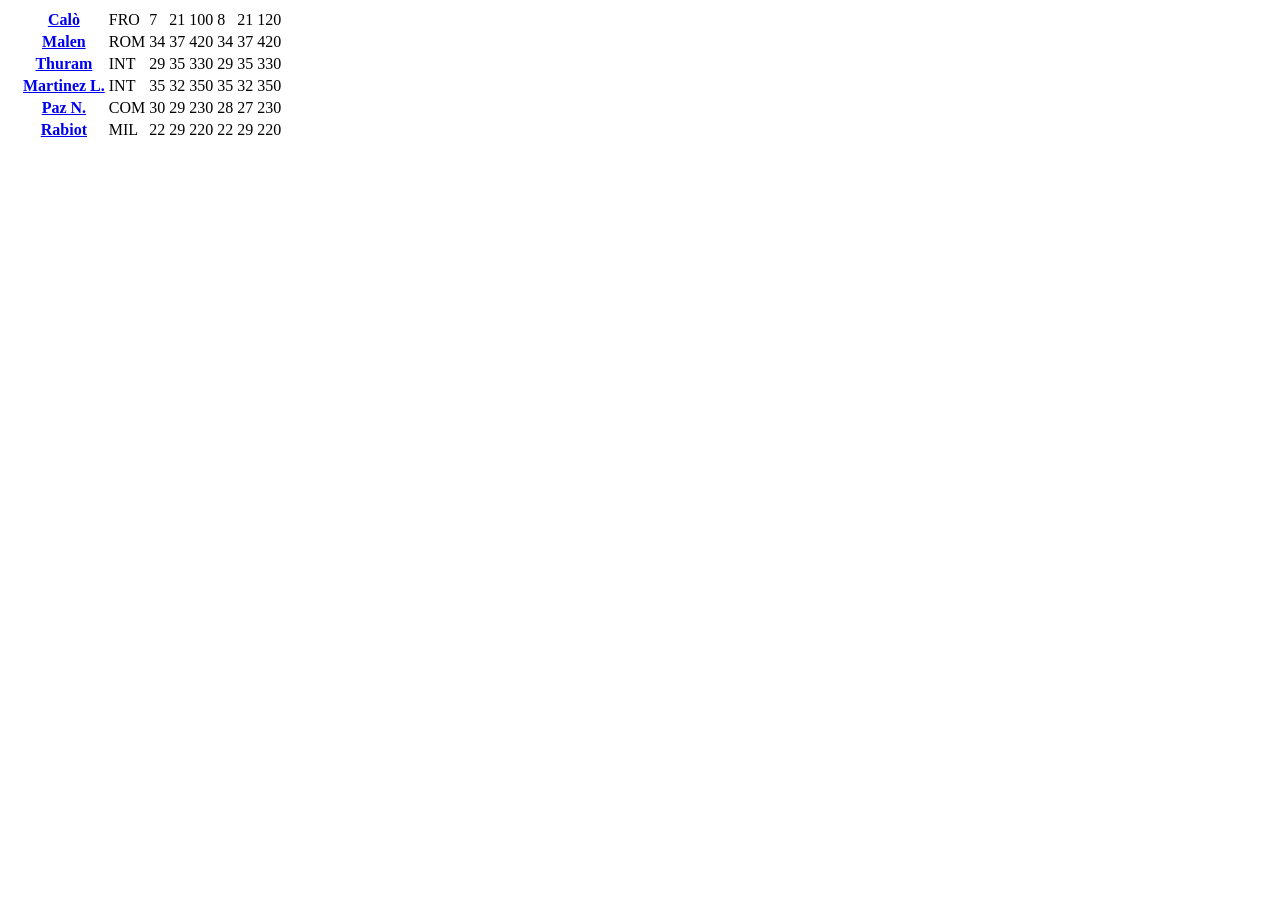
<file: tests/dati/quotazioni_ridotta.html>
<!DOCTYPE html>
<html lang="it"><head><meta charset="utf-8"><title>Quotazioni ufficiali Fantacalcio.it</title></head>
<body><table><tbody>
<tr class="player-row"      
                    data-index="15"
                    data-filter-keywords="Cal&#xF2;"                      
                    data-filter-team-id="7"
                    data-filter-playeds="92"
                    data-filter-role-classic="c"
                    data-filter-role-mantra="m|c">

                    <th class="player-championship"></th>
                    <th class="player-role player-role-classic">
                        <span class="role" data-value="c"></span>
                    </th>
                    <th class="player-role player-role-mantra">
                        

<div class="pill role-pill theme-dark">
    
        <span class="role role-mantra" data-value="m" title="Mediano"></span>
        <span class="role role-mantra" data-value="c" title="Centrocampista centrale"></span>
    
</div>
                    </th>
                    <th class="player-name">
                        <a class="player-name player-link"     
    href="https://www.fantacalcio.it/serie-a/squadre/frosinone/cal&#xF2;/7472" target="_self">
    
    <span>Cal&#xF2;</span>
</a>  
                    </th>
                    <td class="player-team" data-col-key="sq">
                        FRO
                    </td>
                    <td class="player-classic-initial-price" data-col-key="c_qi">
                        7
                    </td>
                    <td class="player-classic-current-price" data-col-key="c_qa">
                        21
                    </td>
                    <td class="player-classic-fvm" data-col-key="c_fvm">
                        100
                    </td>
                    <td class="player-mantra-initial-price" data-col-key="m_qi">
                        8
                    </td>
                    <td class="player-mantra-current-price" data-col-key="m_qa">
                        21
                    </td>
                    <td class="player-mantra-fvm" data-col-key="m_fvm">
                        120
                    </td>
                    <td class="tail">
                    </td>
                </tr>
<tr class="player-row"      
                    data-index="0"
                    data-filter-keywords="Malen"                      
                    data-filter-team-id="15"
                    data-filter-playeds="83"
                    data-filter-role-classic="a"
                    data-filter-role-mantra="pc">

                    <th class="player-championship"></th>
                    <th class="player-role player-role-classic">
                        <span class="role" data-value="a"></span>
                    </th>
                    <th class="player-role player-role-mantra">
                        

<div class="pill role-pill theme-dark">
    
        <span class="role role-mantra" data-value="pc" title="Punta centrale"></span>
    
</div>
                    </th>
                    <th class="player-name">
                        <a class="player-name player-link"     
    href="https://www.fantacalcio.it/serie-a/squadre/roma/malen/5585" target="_self">
    
    <span>Malen</span>
</a>  
                    </th>
                    <td class="player-team" data-col-key="sq">
                        ROM
                    </td>
                    <td class="player-classic-initial-price" data-col-key="c_qi">
                        34
                    </td>
                    <td class="player-classic-current-price" data-col-key="c_qa">
                        37
                    </td>
                    <td class="player-classic-fvm" data-col-key="c_fvm">
                        420
                    </td>
                    <td class="player-mantra-initial-price" data-col-key="m_qi">
                        34
                    </td>
                    <td class="player-mantra-current-price" data-col-key="m_qa">
                        37
                    </td>
                    <td class="player-mantra-fvm" data-col-key="m_fvm">
                        420
                    </td>
                    <td class="tail">
                    </td>
                </tr>
<tr class="player-row"      
                    data-index="1"
                    data-filter-keywords="Thuram"                      
                    data-filter-team-id="9"
                    data-filter-playeds="83"
                    data-filter-role-classic="a"
                    data-filter-role-mantra="pc">

                    <th class="player-championship"></th>
                    <th class="player-role player-role-classic">
                        <span class="role" data-value="a"></span>
                    </th>
                    <th class="player-role player-role-mantra">
                        

<div class="pill role-pill theme-dark">
    
        <span class="role role-mantra" data-value="pc" title="Punta centrale"></span>
    
</div>
                    </th>
                    <th class="player-name">
                        <a class="player-name player-link"     
    href="https://www.fantacalcio.it/serie-a/squadre/inter/thuram/4871" target="_self">
    
    <span>Thuram</span>
</a>  
                    </th>
                    <td class="player-team" data-col-key="sq">
                        INT
                    </td>
                    <td class="player-classic-initial-price" data-col-key="c_qi">
                        29
                    </td>
                    <td class="player-classic-current-price" data-col-key="c_qa">
                        35
                    </td>
                    <td class="player-classic-fvm" data-col-key="c_fvm">
                        330
                    </td>
                    <td class="player-mantra-initial-price" data-col-key="m_qi">
                        29
                    </td>
                    <td class="player-mantra-current-price" data-col-key="m_qa">
                        35
                    </td>
                    <td class="player-mantra-fvm" data-col-key="m_fvm">
                        330
                    </td>
                    <td class="tail">
                    </td>
                </tr>
<tr class="player-row"      
                    data-index="2"
                    data-filter-keywords="Martinez L."                      
                    data-filter-team-id="9"
                    data-filter-playeds="42"
                    data-filter-role-classic="a"
                    data-filter-role-mantra="pc">

                    <th class="player-championship"></th>
                    <th class="player-role player-role-classic">
                        <span class="role" data-value="a"></span>
                    </th>
                    <th class="player-role player-role-mantra">
                        

<div class="pill role-pill theme-dark">
    
        <span class="role role-mantra" data-value="pc" title="Punta centrale"></span>
    
</div>
                    </th>
                    <th class="player-name">
                        <a class="player-name player-link"     
    href="https://www.fantacalcio.it/serie-a/squadre/inter/martinez-l/2764" target="_self">
    
    <span>Martinez L.</span>
</a>  
                    </th>
                    <td class="player-team" data-col-key="sq">
                        INT
                    </td>
                    <td class="player-classic-initial-price" data-col-key="c_qi">
                        35
                    </td>
                    <td class="player-classic-current-price" data-col-key="c_qa">
                        32
                    </td>
                    <td class="player-classic-fvm" data-col-key="c_fvm">
                        350
                    </td>
                    <td class="player-mantra-initial-price" data-col-key="m_qi">
                        35
                    </td>
                    <td class="player-mantra-current-price" data-col-key="m_qa">
                        32
                    </td>
                    <td class="player-mantra-fvm" data-col-key="m_fvm">
                        350
                    </td>
                    <td class="tail">
                    </td>
                </tr>
<tr class="player-row"      
                    data-index="3"
                    data-filter-keywords="Paz N."                      
                    data-filter-team-id="153"
                    data-filter-playeds="83"
                    data-filter-role-classic="c"
                    data-filter-role-mantra="t|a">

                    <th class="player-championship"></th>
                    <th class="player-role player-role-classic">
                        <span class="role" data-value="c"></span>
                    </th>
                    <th class="player-role player-role-mantra">
                        

<div class="pill role-pill theme-dark">
    
        <span class="role role-mantra" data-value="t" title="Trequartista"></span>
        <span class="role role-mantra" data-value="a" title="Attaccante di raccordo"></span>
    
</div>
                    </th>
                    <th class="player-name">
                        <a class="player-name player-link"     
    href="https://www.fantacalcio.it/serie-a/squadre/como/paz-n/6875" target="_self">
    
    <span>Paz N.</span>
</a>  
                    </th>
                    <td class="player-team" data-col-key="sq">
                        COM
                    </td>
                    <td class="player-classic-initial-price" data-col-key="c_qi">
                        30
                    </td>
                    <td class="player-classic-current-price" data-col-key="c_qa">
                        29
                    </td>
                    <td class="player-classic-fvm" data-col-key="c_fvm">
                        230
                    </td>
                    <td class="player-mantra-initial-price" data-col-key="m_qi">
                        28
                    </td>
                    <td class="player-mantra-current-price" data-col-key="m_qa">
                        27
                    </td>
                    <td class="player-mantra-fvm" data-col-key="m_fvm">
                        230
                    </td>
                    <td class="tail">
                    </td>
                </tr>
<tr class="player-row"      
                    data-index="4"
                    data-filter-keywords="Rabiot"                      
                    data-filter-team-id="12"
                    data-filter-playeds="75"
                    data-filter-role-classic="c"
                    data-filter-role-mantra="c|t">

                    <th class="player-championship"></th>
                    <th class="player-role player-role-classic">
                        <span class="role" data-value="c"></span>
                    </th>
                    <th class="player-role player-role-mantra">
                        

<div class="pill role-pill theme-dark">
    
        <span class="role role-mantra" data-value="c" title="Centrocampista centrale"></span>
        <span class="role role-mantra" data-value="t" title="Trequartista"></span>
    
</div>
                    </th>
                    <th class="player-name">
                        <a class="player-name player-link"     
    href="https://www.fantacalcio.it/serie-a/squadre/milan/rabiot/2379" target="_self">
    
    <span>Rabiot</span>
</a>  
                    </th>
                    <td class="player-team" data-col-key="sq">
                        MIL
                    </td>
                    <td class="player-classic-initial-price" data-col-key="c_qi">
                        22
                    </td>
                    <td class="player-classic-current-price" data-col-key="c_qa">
                        29
                    </td>
                    <td class="player-classic-fvm" data-col-key="c_fvm">
                        220
                    </td>
                    <td class="player-mantra-initial-price" data-col-key="m_qi">
                        22
                    </td>
                    <td class="player-mantra-current-price" data-col-key="m_qa">
                        29
                    </td>
                    <td class="player-mantra-fvm" data-col-key="m_fvm">
                        220
                    </td>
                    <td class="tail">
                    </td>
                </tr>
</tbody></table></body></html>
</file>
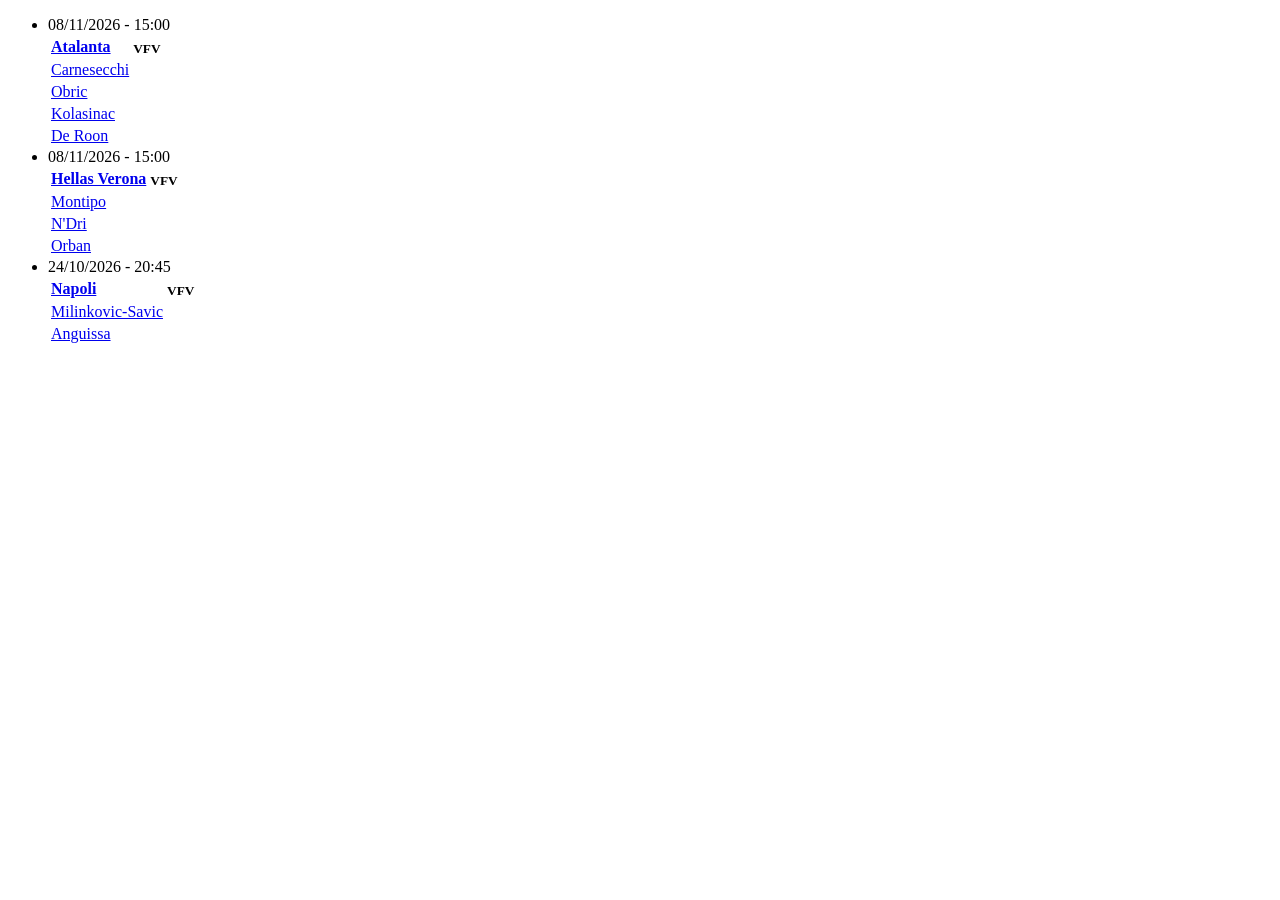
<file: tests/dati/voti_ridotta.html>
<!DOCTYPE html>
<html lang="it"><head><meta charset="utf-8">
<title>Voti Fantacalcio Serie A 11 giornata - stagione 2026/27</title></head>
<body>
    <ul class="teams my-3">
            <li id="team-1" class="team-table">
                <header>
                        <div class="match-date ml-auto">
                            08/11/2026 - 15:00
                        </div>
                </header>
                <div class="team-table-body">
                    <table class="grades-table">
                        <thead>
                            <tr>
                                <th rowspan=3>
                                            <a class="team-name team-link " href="https://www.fantacalcio.it/serie-a/squadre/atalanta" target="_self">
        <meta itemprop="name" content="Atalanta" />
        Atalanta
    </a>
                                </th>
                            </tr>
                            <tr><th><div class="group"><div class="header pill"><small>V</small><small>FV</small></div></div></th></tr>
                        </thead>
                        <tbody>
                                <tr>
                                    <td>
                                        <div class="player-item cell">
                                            <span class="role" data-value="p"></span>
<a class="player-name player-link"     
    href="https://www.fantacalcio.it/serie-a/squadre/atalanta/carnesecchi/4431" target="_self">
    
    <span>Carnesecchi</span>
</a>                                          </div>
                                    </td>
                                    <td>
                                        <div class="group">
                                            <div class="pill">
                                                <span class="player-grade " data-value="7"></span>
                                                <span class="player-fanta-grade" data-value="7"></span>
                                            </div>
                                            <div class="pill">
                                                <span class="player-grade " data-value="7"></span>
                                                <span class="player-fanta-grade" data-value="7"></span>
                                            </div>
                                            <div class="pill">
                                                <span class="player-grade " data-value="7"></span>
                                                <span class="player-fanta-grade" data-value="7"></span>
                                            </div>
                                        </div>
                                    </td>
                                    <td>
                                        <div class="group">
                                            <span class="player-bonus cell bonus" data-value="0" title="Gol segnati"></span>
                                            <span class="player-bonus cell bonus" data-value="0" title="Gol subiti"></span>
                                            <span class="player-bonus cell bonus" data-value="0" title="Autoreti"></span>
                                            <span class="player-bonus cell bonus" data-value="0" title="Rigori segnati"></span>
                                            <span class="player-bonus cell bonus" data-value="0" title="Rigori sbagliati"></span>
                                            <span class="player-bonus cell bonus" data-value="0" title="Rigori parati"></span>
                                            <span class="player-bonus cell bonus" data-value="0" title="Assist"></span>
                                            <span class="player-bonus cell bonus" data-value="1" title="Player of the match"></span>
                                        </div>
                                    </td>
                                </tr>
                                <tr>
                                    <td>
                                        <div class="player-item cell">
                                            <span class="role" data-value="d"></span>
<a class="player-name player-link"     
    href="https://www.fantacalcio.it/serie-a/squadre/atalanta/obric/7633" target="_self">
    
    <span>Obric</span>
</a>                                          </div>
                                    </td>
                                    <td>
                                        <div class="group">
                                            <div class="pill">
                                                <span class="player-grade " data-value="55"></span>
                                                <span class="player-fanta-grade" data-value="55"></span>
                                            </div>
                                            <div class="pill">
                                                <span class="player-grade " data-value="6"></span>
                                                <span class="player-fanta-grade" data-value="6"></span>
                                            </div>
                                            <div class="pill">
                                                <span class="player-grade " data-value="55"></span>
                                                <span class="player-fanta-grade" data-value="55"></span>
                                            </div>
                                        </div>
                                    </td>
                                    <td>
                                        <div class="group">
                                            <span class="player-bonus cell bonus" data-value="0" title="Gol segnati"></span>
                                            <span class="player-bonus cell bonus" data-value="0" title="Gol subiti"></span>
                                            <span class="player-bonus cell bonus" data-value="0" title="Autoreti"></span>
                                            <span class="player-bonus cell bonus" data-value="0" title="Rigori segnati"></span>
                                            <span class="player-bonus cell bonus" data-value="0" title="Rigori sbagliati"></span>
                                            <span class="player-bonus cell bonus" data-value="0" title="Rigori parati"></span>
                                            <span class="player-bonus cell bonus" data-value="0" title="Assist"></span>
                                            <span class="player-bonus cell bonus" data-value="0" title="Player of the match"></span>
                                        </div>
                                    </td>
                                </tr>
                                <tr>
                                    <td>
                                        <div class="player-item cell">
                                            <span class="role" data-value="d"></span>
<a class="player-name player-link"     
    href="https://www.fantacalcio.it/serie-a/squadre/atalanta/kolasinac/2640" target="_self">
    
    <span>Kolasinac</span>
</a>                                          </div>
                                    </td>
                                    <td>
                                        <div class="group">
                                            <div class="pill">
                                                <span class="player-grade yellow-card" data-value="5,5"></span>
                                                <span class="player-fanta-grade" data-value="5,5"></span>
                                            </div>
                                            <div class="pill">
                                                <span class="player-grade " data-value="5,5"></span>
                                                <span class="player-fanta-grade" data-value="5,5"></span>
                                            </div>
                                            <div class="pill">
                                                <span class="player-grade " data-value="5,5"></span>
                                                <span class="player-fanta-grade" data-value="5,5"></span>
                                            </div>
                                        </div>
                                    </td>
                                    <td>
                                        <div class="group">
                                            <span class="player-bonus cell bonus" data-value="0" title="Gol segnati"></span>
                                            <span class="player-bonus cell bonus" data-value="0" title="Gol subiti"></span>
                                            <span class="player-bonus cell bonus" data-value="0" title="Autoreti"></span>
                                            <span class="player-bonus cell bonus" data-value="0" title="Rigori segnati"></span>
                                            <span class="player-bonus cell bonus" data-value="0" title="Rigori sbagliati"></span>
                                            <span class="player-bonus cell bonus" data-value="0" title="Rigori parati"></span>
                                            <span class="player-bonus cell bonus" data-value="0" title="Assist"></span>
                                            <span class="player-bonus cell bonus" data-value="0" title="Player of the match"></span>
                                        </div>
                                    </td>
                                </tr>
                                <tr>
                                    <td>
                                        <div class="player-item cell">
                                            <span class="role" data-value="c"></span>
<a class="player-name player-link"     
    href="https://www.fantacalcio.it/serie-a/squadre/atalanta/de roon/2199" target="_self">
    
    <span>De Roon</span>
</a>                                          </div>
                                    </td>
                                    <td>
                                        <div class="group">
                                            <div class="pill">
                                                <span class="player-grade red-card" data-value="4"></span>
                                                <span class="player-fanta-grade" data-value="4"></span>
                                            </div>
                                            <div class="pill">
                                                <span class="player-grade red-card" data-value="4"></span>
                                                <span class="player-fanta-grade" data-value="4"></span>
                                            </div>
                                            <div class="pill">
                                                <span class="player-grade red-card" data-value="4"></span>
                                                <span class="player-fanta-grade" data-value="4"></span>
                                            </div>
                                        </div>
                                    </td>
                                    <td>
                                        <div class="group">
                                            <span class="player-bonus cell bonus" data-value="0" title="Gol segnati"></span>
                                            <span class="player-bonus cell bonus" data-value="0" title="Gol subiti"></span>
                                            <span class="player-bonus cell bonus" data-value="0" title="Autoreti"></span>
                                            <span class="player-bonus cell bonus" data-value="0" title="Rigori segnati"></span>
                                            <span class="player-bonus cell bonus" data-value="0" title="Rigori sbagliati"></span>
                                            <span class="player-bonus cell bonus" data-value="0" title="Rigori parati"></span>
                                            <span class="player-bonus cell bonus" data-value="0" title="Assist"></span>
                                            <span class="player-bonus cell bonus" data-value="0" title="Player of the match"></span>
                                        </div>
                                    </td>
                                </tr>
                        </tbody>
                    </table>
                </div>
            </li>
            <li id="team-2" class="team-table">
                <header>
                        <div class="match-date ml-auto">
                            08/11/2026 - 15:00
                        </div>
                </header>
                <div class="team-table-body">
                    <table class="grades-table">
                        <thead>
                            <tr>
                                <th rowspan=3>
                                            <a class="team-name team-link " href="https://www.fantacalcio.it/serie-a/squadre/hellas-verona" target="_self">
        <meta itemprop="name" content="Hellas Verona" />
        Hellas Verona
    </a>
                                </th>
                            </tr>
                            <tr><th><div class="group"><div class="header pill"><small>V</small><small>FV</small></div></div></th></tr>
                        </thead>
                        <tbody>
                                <tr>
                                    <td>
                                        <div class="player-item cell">
                                            <span class="role" data-value="p"></span>
<a class="player-name player-link"     
    href="https://www.fantacalcio.it/serie-a/squadre/hellas-verona/montipo/5120" target="_self">
    
    <span>Montipo</span>
</a>                                          </div>
                                    </td>
                                    <td>
                                        <div class="group">
                                            <div class="pill">
                                                <span class="player-grade " data-value="6,5"></span>
                                                <span class="player-fanta-grade" data-value="6,5"></span>
                                            </div>
                                            <div class="pill">
                                                <span class="player-grade " data-value="7"></span>
                                                <span class="player-fanta-grade" data-value="7"></span>
                                            </div>
                                            <div class="pill">
                                                <span class="player-grade " data-value="6"></span>
                                                <span class="player-fanta-grade" data-value="6"></span>
                                            </div>
                                        </div>
                                    </td>
                                    <td>
                                        <div class="group">
                                            <span class="player-bonus cell bonus" data-value="0" title="Gol segnati"></span>
                                            <span class="player-bonus cell bonus" data-value="2" title="Gol subiti"></span>
                                            <span class="player-bonus cell bonus" data-value="0" title="Autoreti"></span>
                                            <span class="player-bonus cell bonus" data-value="0" title="Rigori segnati"></span>
                                            <span class="player-bonus cell bonus" data-value="0" title="Rigori sbagliati"></span>
                                            <span class="player-bonus cell bonus" data-value="1" title="Rigori parati"></span>
                                            <span class="player-bonus cell bonus" data-value="0" title="Assist"></span>
                                            <span class="player-bonus cell bonus" data-value="0" title="Player of the match"></span>
                                        </div>
                                    </td>
                                </tr>
                                <tr>
                                    <td>
                                        <div class="player-item cell">
                                            <span class="role" data-value="d"></span>
<a class="player-name player-link"     
    href="https://www.fantacalcio.it/serie-a/squadre/hellas-verona/ndri/8001" target="_self">
    
    <span>N'Dri</span>
</a>                                          </div>
                                    </td>
                                    <td>
                                        <div class="group">
                                            <div class="pill">
                                                <span class="player-grade " data-value="6"></span>
                                                <span class="player-fanta-grade" data-value="6"></span>
                                            </div>
                                            <div class="pill">
                                                <span class="player-grade " data-value="6"></span>
                                                <span class="player-fanta-grade" data-value="6"></span>
                                            </div>
                                            <div class="pill">
                                                <span class="player-grade " data-value="6"></span>
                                                <span class="player-fanta-grade" data-value="6"></span>
                                            </div>
                                        </div>
                                    </td>
                                    <td>
                                        <div class="group">
                                            <span class="player-bonus cell bonus" data-value="0" title="Gol segnati"></span>
                                            <span class="player-bonus cell bonus" data-value="0" title="Gol subiti"></span>
                                            <span class="player-bonus cell bonus" data-value="0" title="Autoreti"></span>
                                            <span class="player-bonus cell bonus" data-value="0" title="Rigori segnati"></span>
                                            <span class="player-bonus cell bonus" data-value="0" title="Rigori sbagliati"></span>
                                            <span class="player-bonus cell bonus" data-value="0" title="Rigori parati"></span>
                                            <span class="player-bonus cell bonus" data-value="0" title="Assist"></span>
                                            <span class="player-bonus cell bonus" data-value="0" title="Player of the match"></span>
                                        </div>
                                    </td>
                                </tr>
                                <tr>
                                    <td>
                                        <div class="player-item cell">
                                            <span class="role" data-value="a"></span>
<a class="player-name player-link"     
    href="https://www.fantacalcio.it/serie-a/squadre/hellas-verona/orban/6112" target="_self">
    
    <span>Orban</span>
</a>                                          </div>
                                    </td>
                                    <td>
                                        <div class="group">
                                            <div class="pill">
                                                <span class="player-grade " data-value="7,5"></span>
                                                <span class="player-fanta-grade" data-value="10,5"></span>
                                            </div>
                                            <div class="pill">
                                                <span class="player-grade " data-value="7,5"></span>
                                                <span class="player-fanta-grade" data-value="10,5"></span>
                                            </div>
                                            <div class="pill">
                                                <span class="player-grade " data-value="7,5"></span>
                                                <span class="player-fanta-grade" data-value="10,5"></span>
                                            </div>
                                        </div>
                                    </td>
                                    <td>
                                        <div class="group">
                                            <span class="player-bonus cell bonus" data-value="1" title="Gol segnati"></span>
                                            <span class="player-bonus cell bonus" data-value="0" title="Gol subiti"></span>
                                            <span class="player-bonus cell bonus" data-value="0" title="Autoreti"></span>
                                            <span class="player-bonus cell bonus" data-value="0" title="Rigori segnati"></span>
                                            <span class="player-bonus cell bonus" data-value="0" title="Rigori sbagliati"></span>
                                            <span class="player-bonus cell bonus" data-value="0" title="Rigori parati"></span>
                                            <span class="player-bonus cell bonus" data-value="0" title="Assist"></span>
                                            <span class="player-bonus cell bonus" data-value="0" title="Player of the match"></span>
                                        </div>
                                    </td>
                                </tr>
                        </tbody>
                    </table>
                </div>
            </li>
            <li id="team-3" class="team-table">
                <header>
                        <div class="match-date ml-auto">
                            24/10/2026 - 20:45
                        </div>
                </header>
                <div class="team-table-body">
                    <table class="grades-table">
                        <thead>
                            <tr>
                                <th rowspan=3>
                                            <a class="team-name team-link " href="https://www.fantacalcio.it/serie-a/squadre/napoli" target="_self">
        <meta itemprop="name" content="Napoli" />
        Napoli
    </a>
                                </th>
                            </tr>
                            <tr><th><div class="group"><div class="header pill"><small>V</small><small>FV</small></div></div></th></tr>
                        </thead>
                        <tbody>
                                <tr>
                                    <td>
                                        <div class="player-item cell">
                                            <span class="role" data-value="p"></span>
<a class="player-name player-link"     
    href="https://www.fantacalcio.it/serie-a/squadre/napoli/milinkovic-savic/7001" target="_self">
    
    <span>Milinkovic-Savic</span>
</a>                                          </div>
                                    </td>
                                    <td>
                                        <div class="group">
                                            <div class="pill">
                                                <span class="player-grade " data-value="6"></span>
                                                <span class="player-fanta-grade" data-value="6"></span>
                                            </div>
                                            <div class="pill">
                                                <span class="player-grade " data-value="6"></span>
                                                <span class="player-fanta-grade" data-value="6"></span>
                                            </div>
                                            <div class="pill">
                                                <span class="player-grade " data-value="6"></span>
                                                <span class="player-fanta-grade" data-value="6"></span>
                                            </div>
                                        </div>
                                    </td>
                                    <td>
                                        <div class="group">
                                            <span class="player-bonus cell bonus" data-value="0" title="Gol segnati"></span>
                                            <span class="player-bonus cell bonus" data-value="0" title="Gol subiti"></span>
                                            <span class="player-bonus cell bonus" data-value="0" title="Autoreti"></span>
                                            <span class="player-bonus cell bonus" data-value="0" title="Rigori segnati"></span>
                                            <span class="player-bonus cell bonus" data-value="0" title="Rigori sbagliati"></span>
                                            <span class="player-bonus cell bonus" data-value="0" title="Rigori parati"></span>
                                            <span class="player-bonus cell bonus" data-value="0" title="Assist"></span>
                                            <span class="player-bonus cell bonus" data-value="0" title="Player of the match"></span>
                                        </div>
                                    </td>
                                </tr>
                                <tr>
                                    <td>
                                        <div class="player-item cell">
                                            <span class="role" data-value="c"></span>
<a class="player-name player-link"     
    href="https://www.fantacalcio.it/serie-a/squadre/napoli/anguissa/3110" target="_self">
    
    <span>Anguissa</span>
</a>                                          </div>
                                    </td>
                                    <td>
                                        <div class="group">
                                            <div class="pill">
                                                <span class="player-grade " data-value="6,5"></span>
                                                <span class="player-fanta-grade" data-value="7,5"></span>
                                            </div>
                                            <div class="pill">
                                                <span class="player-grade " data-value="6,5"></span>
                                                <span class="player-fanta-grade" data-value="7,5"></span>
                                            </div>
                                            <div class="pill">
                                                <span class="player-grade " data-value="6,5"></span>
                                                <span class="player-fanta-grade" data-value="7,5"></span>
                                            </div>
                                        </div>
                                    </td>
                                    <td>
                                        <div class="group">
                                            <span class="player-bonus cell bonus" data-value="0" title="Gol segnati"></span>
                                            <span class="player-bonus cell bonus" data-value="0" title="Gol subiti"></span>
                                            <span class="player-bonus cell bonus" data-value="0" title="Autoreti"></span>
                                            <span class="player-bonus cell bonus" data-value="0" title="Rigori segnati"></span>
                                            <span class="player-bonus cell bonus" data-value="0" title="Rigori sbagliati"></span>
                                            <span class="player-bonus cell bonus" data-value="0" title="Rigori parati"></span>
                                            <span class="player-bonus cell bonus" data-value="1" title="Assist"></span>
                                            <span class="player-bonus cell bonus" data-value="0" title="Player of the match"></span>
                                        </div>
                                    </td>
                                </tr>
                        </tbody>
                    </table>
                </div>
            </li>
    </ul>
</body></html>
</file>
